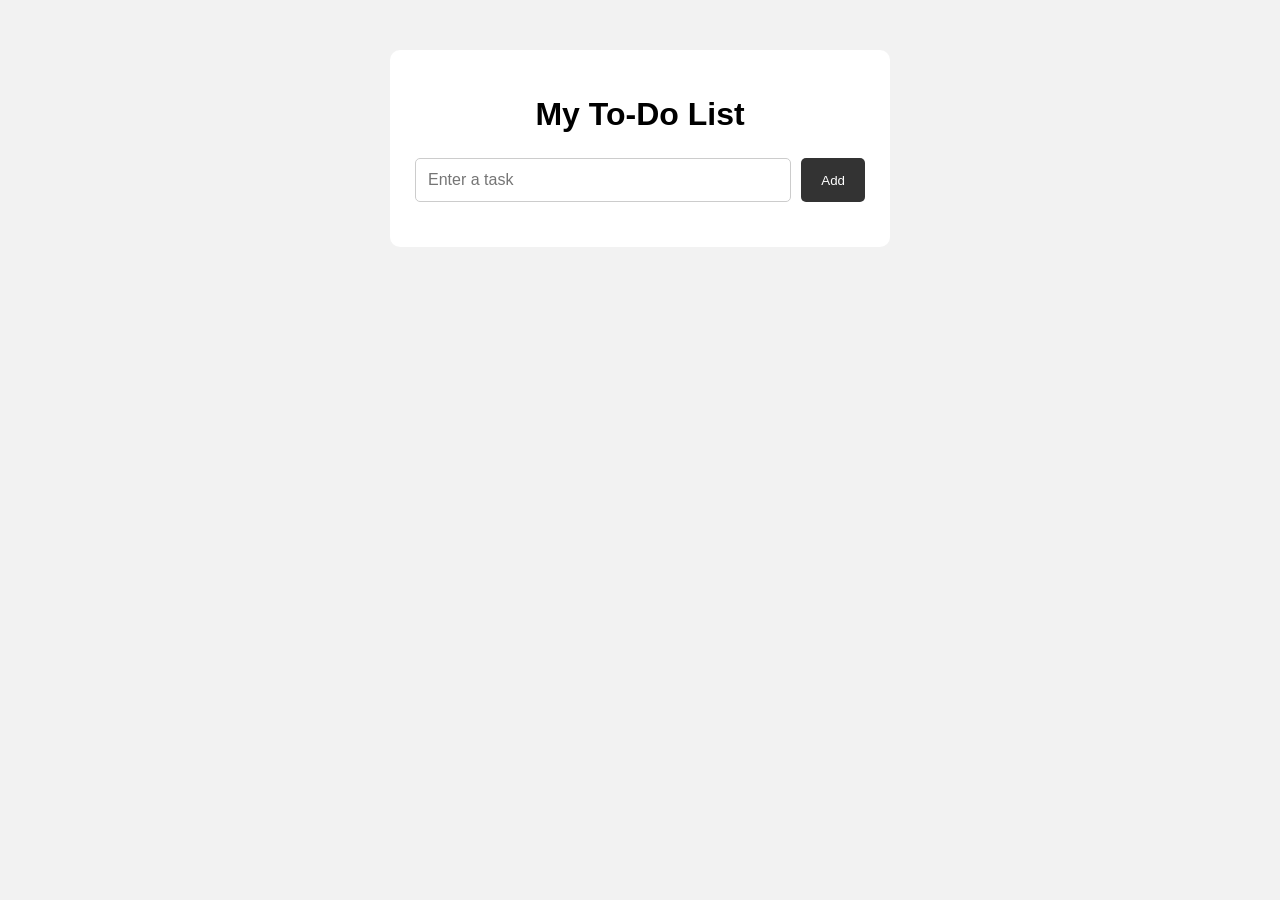
<file: index.html>
<!DOCTYPE html>
<html lang="en">
<head>
    <meta charset="UTF-8">
    <meta name="viewport" content="width=device-width, initial-scale=1.0">
    <title>My To-Do List</title>
    <link rel="stylesheet" href="style.css">
</head>

<body>

    <div class="todo">
        <h1>My To-Do List</h1>

        <div class="input-box">
            <input type="text" id="taskInput" placeholder="Enter a task">
            <button onclick="addTask()">Add</button>
        </div>

        <ul id="taskList"></ul>
    </div>

    <script src="script.js"></script>

</body>
</html>
</file>
<file: style.css>
body {
    font-family: Arial, sans-serif;
    background: #f2f2f2;
    text-align: center;
    margin: 0;
    padding: 0;
}

.todo {
    width: 90%;
    max-width: 500px;
    margin: 50px auto;
    background: white;
    padding: 25px;
    border-radius: 10px;
    box-sizing: border-box;
}

h1 {
    margin-bottom: 25px;
}

.input-box {
    display: flex;
    gap: 10px;
}

input {
    flex: 1;
    padding: 12px;
    border: 1px solid #ccc;
    border-radius: 5px;
    font-size: 16px;
}

button {
    padding: 12px 20px;
    background: #333;
    color: white;
    border: none;
    border-radius: 5px;
    cursor: pointer;
}

button:hover {
    background: #555;
}

ul {
    list-style: none;
    padding: 0;
    margin-top: 20px;
}

li {
    background: #f2f2f2;
    padding: 12px;
    margin-bottom: 10px;
    border-radius: 5px;
    text-align: left;
}
</file>
